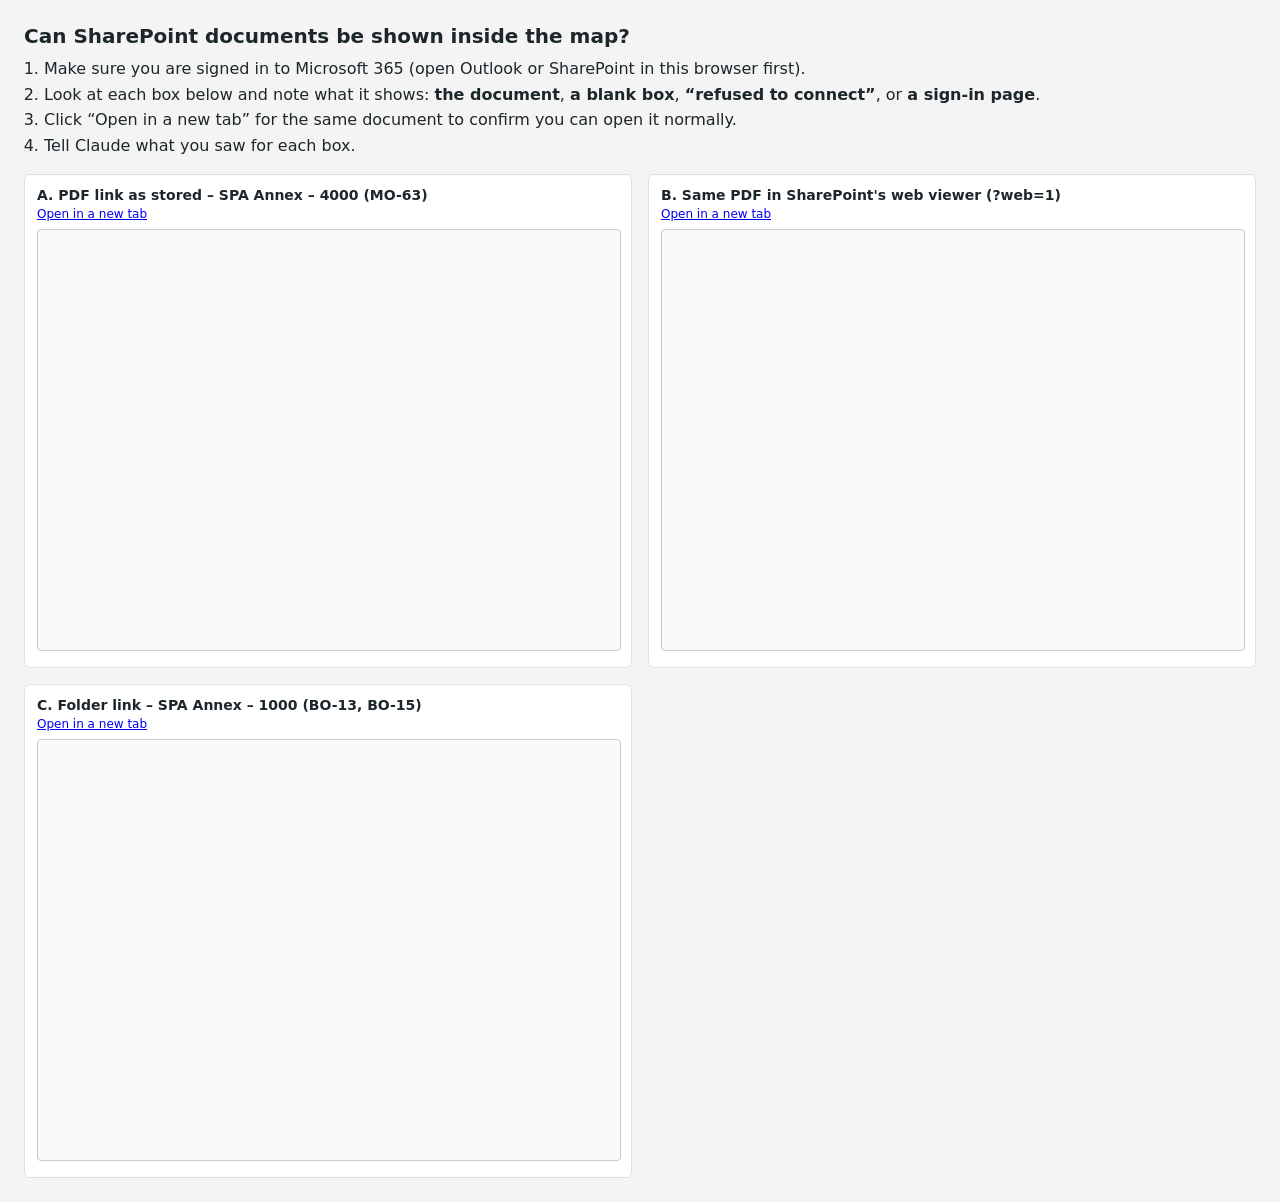
<file: tools/sharepoint-preview-test.html>
<!doctype html>
<html lang="en">
<head>
  <meta charset="utf-8">
  <meta name="viewport" content="width=device-width, initial-scale=1">
  <meta name="robots" content="noindex, nofollow">
  <title>SharePoint Preview Test</title>
  <style>
    body { font-family: "Segoe UI", system-ui, sans-serif; margin: 24px; color: #1d272b; background: #f3f4f3; }
    h1 { font-size: 20px; margin: 0 0 8px; }
    ol { margin: 0 0 16px; padding-left: 20px; line-height: 1.6; }
    .grid { display: grid; grid-template-columns: repeat(auto-fit, minmax(420px, 1fr)); gap: 16px; }
    .case { background: #fff; border: 1px solid #dde2e0; border-radius: 6px; padding: 12px; }
    .case h2 { font-size: 14px; margin: 0 0 4px; }
    .case p { margin: 0 0 8px; font-size: 12px; color: #5b686d; overflow-wrap: anywhere; }
    iframe { width: 100%; height: 420px; border: 1px solid #c6cdcb; border-radius: 4px; background: #fafafa; }
  </style>
</head>
<body>
  <h1>Can SharePoint documents be shown inside the map?</h1>
  <ol>
    <li>Make sure you are signed in to Microsoft 365 (open Outlook or SharePoint in this browser first).</li>
    <li>Look at each box below and note what it shows: <b>the document</b>, <b>a blank box</b>,
      <b>“refused to connect”</b>, or <b>a sign-in page</b>.</li>
    <li>Click “Open in a new tab” for the same document to confirm you can open it normally.</li>
    <li>Tell Claude what you saw for each box.</li>
  </ol>
  <div class="grid" id="cases">Loading examples…</div>

  <script type="module">
    // Uses the real annex links from the processed data. Nothing is downloaded or copied:
    // the browser asks SharePoint directly, with your own sign-in.
    const base = "../data/";
    const manifest = await (await fetch(base + "manifest.json")).json();
    const docs = await (await fetch(base + manifest.precincts[0].files.documents)).json();
    const pdf = docs.find((d) => d.linkKind === "file");
    const folder = docs.find((d) => d.linkKind === "folder");
    const cases = [];
    if (pdf) {
      cases.push({ title: `A. PDF link as stored – ${pdf.title}`, url: pdf.url });
      cases.push({ title: `B. Same PDF in SharePoint's web viewer (?web=1)`, url: pdf.url + (pdf.url.includes("?") ? "&" : "?") + "web=1" });
    }
    if (folder) cases.push({ title: `C. Folder link – ${folder.title}`, url: folder.url });

    const grid = document.getElementById("cases");
    grid.textContent = "";
    for (const c of cases) {
      const box = document.createElement("div");
      box.className = "case";
      const h = document.createElement("h2");
      h.textContent = c.title;
      const p = document.createElement("p");
      const a = document.createElement("a");
      a.href = c.url; a.target = "_blank"; a.rel = "noopener noreferrer"; a.textContent = "Open in a new tab";
      p.append(a);
      const frame = document.createElement("iframe");
      frame.src = c.url;
      frame.title = c.title;
      frame.referrerPolicy = "no-referrer";
      box.append(h, p, frame);
      grid.append(box);
    }
  </script>
</body>
</html>
</file>
